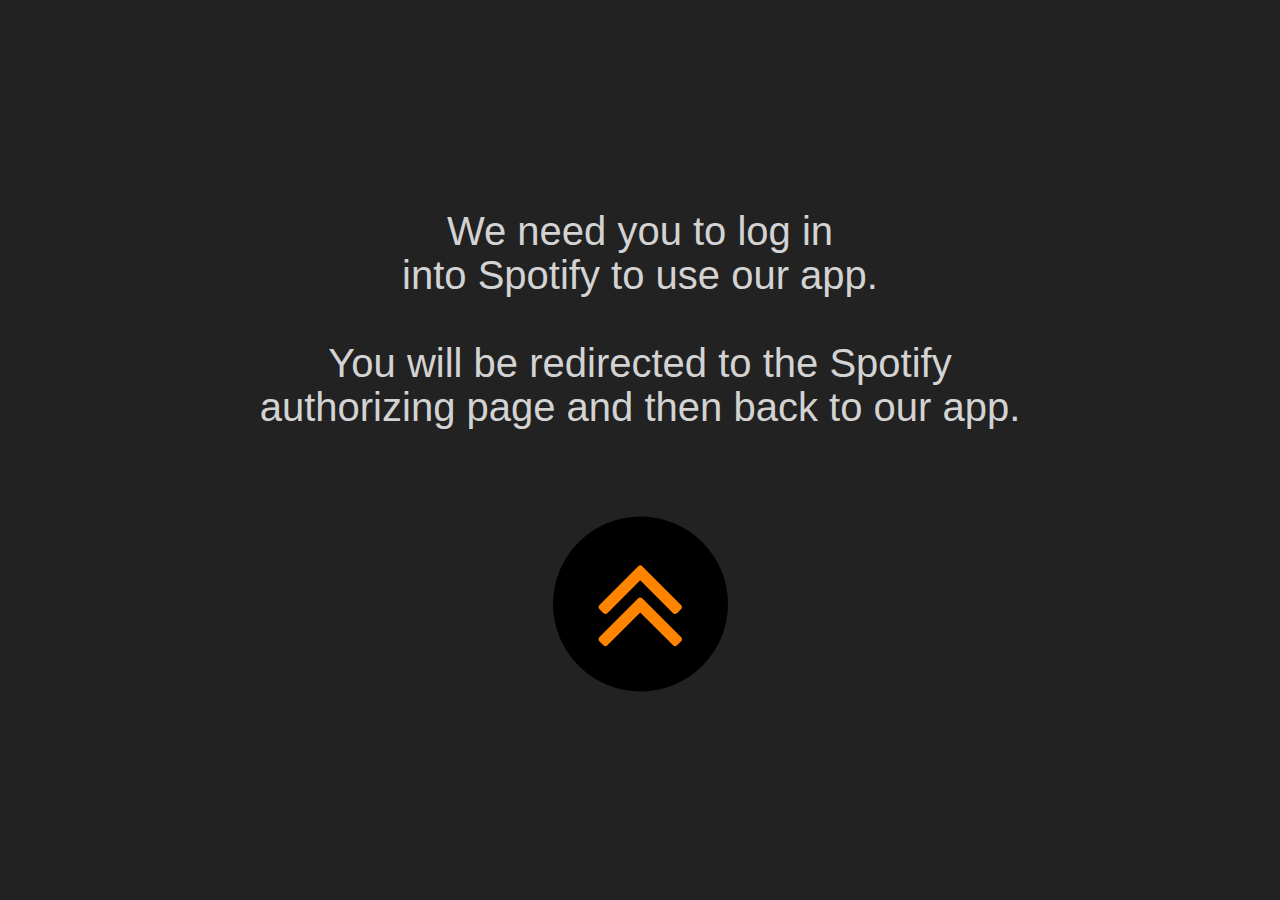
<file: index.html>
<!doctype html>
<html>

<head>
    <title>Museum | Welcome</title>
    
    <link rel='icon' type="image/png" href="img/logo.png" />
    <link rel='shortcut icon' type="image/png" href="img/logo.png" />
    
    <link href="libs/mdbootstrap/css/compiled.min.css" rel="stylesheet">
    <link href="libs/mdbootstrap/css/bootstrap.min.css" rel="stylesheet">
    <link href="libs/mdbootstrap/css/mdb.css" rel="stylesheet">
    <link href="libs/vis/vis-network.min.css" rel="stylesheet" type="text/css" />

    <script type="text/javascript" src="libs/jquery/jquery.min.js"></script>
    <script type="text/javascript" src="libs/jquery/jquery.tmpl.js"></script>
    <script type="text/javascript" src="libs/bootstrap/js/bootstrap.min.js"></script>
    <script type="text/javascript" src="libs/mdbootstrap/js/tether.min.js"></script>
    <script type="text/javascript" src="libs/vis/vis.js"></script>


    <link href="styles/main.css" rel="stylesheet" type="text/css" />
    <link href="styles/index.css" rel="stylesheet" type="text/css" />
    <link href="styles/network.css" rel="stylesheet" type="text/css" />

    <script src="scripts/extensions.js"></script>
    <script src="scripts/museum.parser.js"></script>
    <script src="scripts/museum.network.js"></script>
    <script src="scripts/museum.random.js"></script>
    <script src="scripts/museum.spotify.js"></script>
    <script src="scripts/museum.waiting.js"></script>
    <script src="scripts/museum.playlists.js"></script>
</head>

<body>
    <div class="redirect-container">
        <h1 class="text-center redirect-info">
            We need you to log in<br />into Spotify to use our app.<br/><br />
            You will be redirected to the Spotify<br />authorizing page and then back to our app.<br/><br/><br/>
            <i id="icon" class="fa fa-angle-double-up animated pulse infinite" style="text-shadow: none; font-size: 150px; color: rgb(255, 132, 0); height: 175px; width: 175px; line-height: 175px; border-radius: 50%; text-align: center; background-color: rgb(0, 0, 0);"></i>
        </h1>
    </div>
    
    <script type="text/javascript">
        setTimeout(function() {
            window.location.href = "https://accounts.spotify.com/authorize/?" +
                "client_id=88f3563403d64d088769912cab94c1fe&response_type=token&scope=" +
                encodeURIComponent("playlist-read-private playlist-modify-public") +
                "&redirect_uri=https%3A%2F%2F" + document.domain + "%2Fsave.html";
        }, 5000);
    </script>
</body>

</html>
</file>
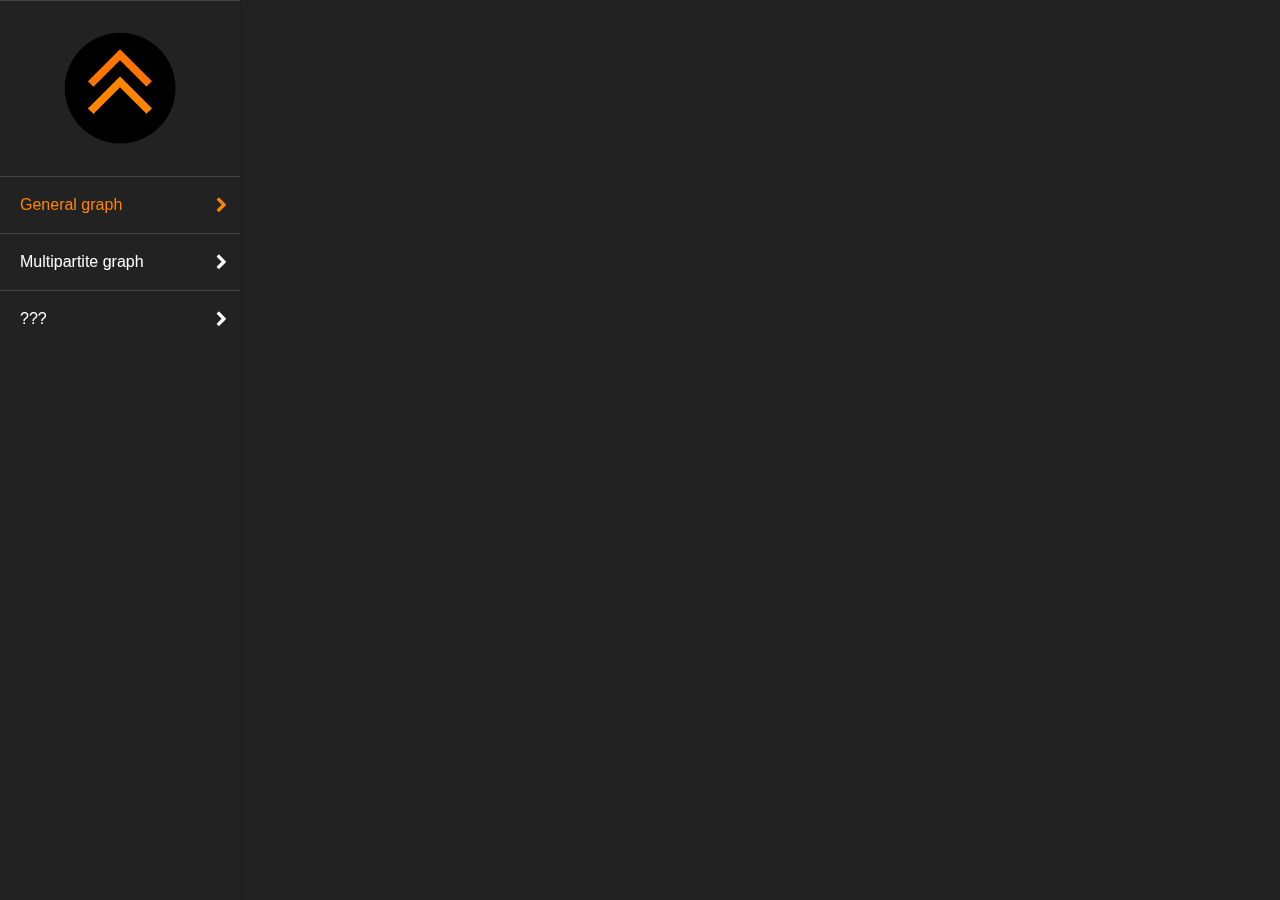
<file: navbar.html>
<!doctype html>
<html>

<head>
    <title>Museum | Wellcome</title>

    <link rel='icon' type="image/png" href="img/logo.png" />
    <link rel='shortcut icon' type="image/png" href="img/logo.png" />

    <link href="libs/mdbootstrap/css/compiled.min.css" rel="stylesheet">
    <link href="libs/mdbootstrap/css/bootstrap.min.css" rel="stylesheet">
    <link href="libs/mdbootstrap/css/mdb.css" rel="stylesheet">
    <link href="libs/vis/vis-network.min.css" rel="stylesheet" type="text/css" />

    <script type="text/javascript" src="libs/jquery/jquery.min.js"></script>
    <script type="text/javascript" src="libs/jquery/jquery.tmpl.js"></script>
    <script type="text/javascript" src="libs/bootstrap/js/bootstrap.min.js"></script>
    <script type="text/javascript" src="libs/mdbootstrap/js/tether.min.js"></script>
    <script type="text/javascript" src="libs/vis/vis.js"></script>


    <link href="styles/main.css" rel="stylesheet" type="text/css" />
    <link href="styles/index.css" rel="stylesheet" type="text/css" />
    <link href="styles/network.css" rel="stylesheet" type="text/css" />

    <script src="scripts/extensions.js"></script>
    <script src="scripts/museum.parser.js"></script>
    <script src="scripts/museum.network.js"></script>
    <script src="scripts/museum.random.js"></script>
    <script src="scripts/museum.spotify.js"></script>
    <script src="scripts/museum.waiting.js"></script>
    <script src="scripts/museum.playlists.js"></script>
</head>

<body onload="init()">

    <div>
        <ul id="slide-out" class="side-nav fixed custom-scrollbar ps-container">
            <li class="nav-item">
                <div class="logo-wrapper waves-light logo-nav">
                    <img src="img/logo.png" class="img-fluid flex-center">
                </div>
            </li>
            <li class="nav-item nav-item-selected" id="general-graph-item">
                    <a class="collapsible-header waves-effect arrow-r">
                        General graph
                        <i class="fa fa-chevron-right rotate-icon"></i>
                    </a>
            </li>
            <li class="nav-item" id="multipartite-graph-item">
                    <a class="collapsible-header waves-effect arrow-r">
                        Multipartite graph
                        <i class="fa fa-chevron-right rotate-icon"></i>
                    </a>
            </li>
            <li class="nav-item">
                    <a class="collapsible-header waves-effect arrow-r">
                        ???
                        <i class="fa fa-chevron-right rotate-icon"></i>
                    </a>
            </li>
        </ul>
    </div>
    <script type="text/javascript">
        function init() {
            
        }
    </script>
</body>

</html>
</file>
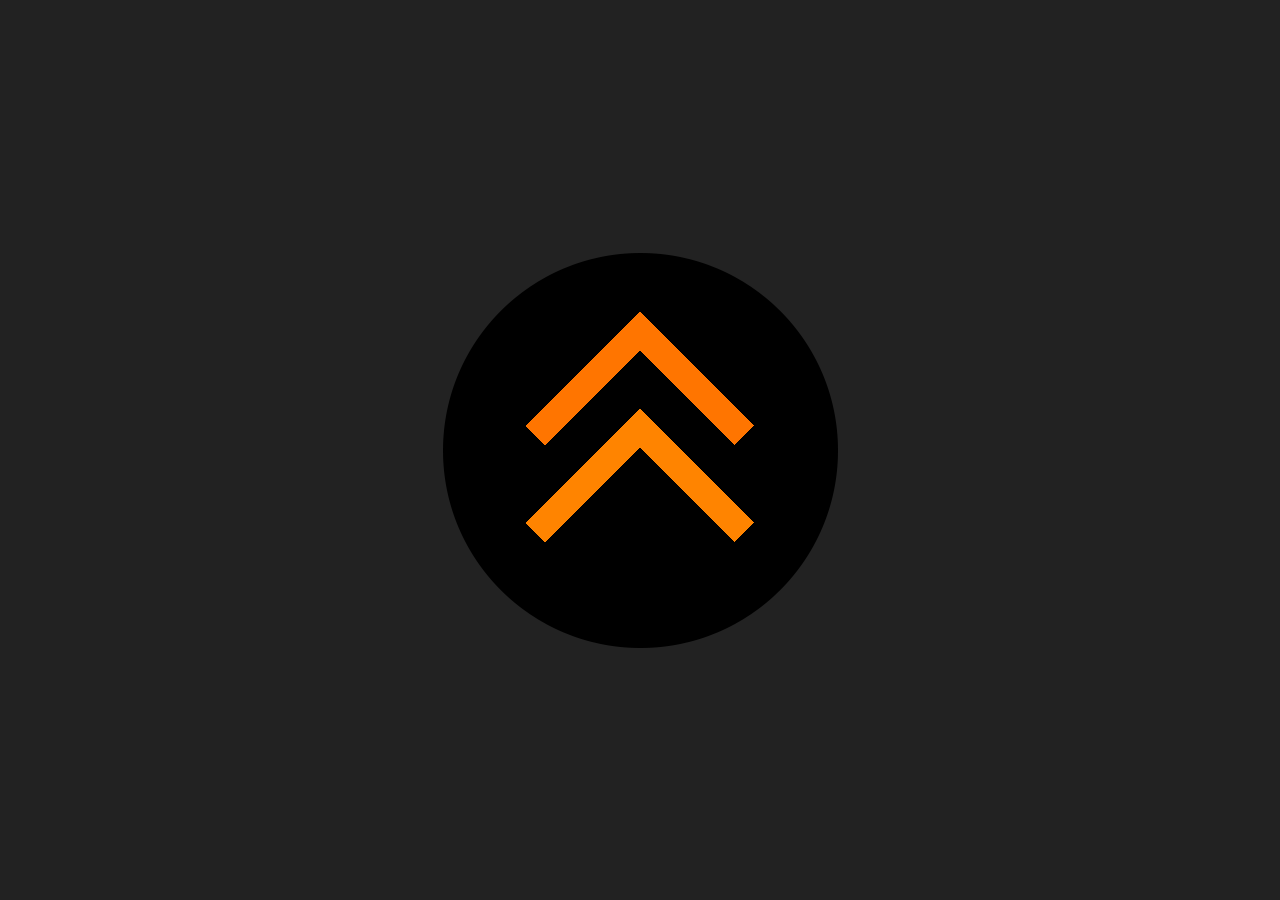
<file: network.html>
<!doctype html>
<html>

<head>
    <title>Museum | Graph</title>

    <link rel='icon' type="image/png" href="img/logo.png" />
    <link rel='shortcut icon' type="image/png" href="img/logo.png" />
    
    <link href="libs/mdbootstrap/css/bootstrap.min.css" rel="stylesheet">
    <link href="libs/mdbootstrap/css/mdb.min.css" rel="stylesheet">
    <link href="libs/vis/vis-network.min.css" rel="stylesheet" type="text/css" />

    <script type="text/javascript" src="libs/jquery/jquery.min.js"></script>
    <script type="text/javascript" src="libs/bootstrap/js/bootstrap.min.js"></script>
    <script type="text/javascript" src="libs/mdbootstrap/js/tether.min.js"></script>
    <script type="text/javascript" src="libs/vis/vis.js"></script>



    <link href="styles/main.css" rel="stylesheet" type="text/css" />
    <link href="styles/network.css" rel="stylesheet" type="text/css" />

    <script src="scripts/extensions.js"></script>
    <script src="scripts/museum.parser.js"></script>
    <script src="scripts/museum.network.js"></script>
    <script src="scripts/museum.random.js"></script>
    <script src="scripts/museum.spotify.js"></script>
    <script src="scripts/museum.waiting.js"></script>
    <script src="scripts/museum.playlists.js"></script>
</head>

<body onload="init()">
    <div class="data-container full-size">
        <div id="mynetwork" class="full-size"></div>
        <div id="logo-container" class="full-size" style="display: none;">
            <div id="logo" class="flex-center">
                <img src="img/logo.png" alt="Logo">
            </div>
        </div>
    </div>
    <script type="text/javascript">
        function init() {
            museum.waiting.init(function() {
                $('#mynetwork').addClass('animated fadeIn');
                $('#mynetwork').show();
            });
            setTimeout(function() { 
                museum.network.setRandomData();
                museum.network.draw(museum.waiting.setProcessDone);
            }, 1000);
        }
    </script>
</body>

</html>
</file>
<file: styles/main.css>
html,
body {
    padding: 0;
    margin: 0;
    width: 100%;
    height: 100%;
}

body {
    color: #d3d3d3;
    font: 12pt arial;
    background-color: #222222;
}

canvas, .vis-network {
    -webkit-touch-callout: none;
    -webkit-user-select: none;
    -khtml-user-select: none;
    -moz-user-select: none;
    -ms-user-select: none;
    user-select: none;
    outline: none;
    -webkit-tap-highlight-color: rgba(255, 255, 255, 0) !important;
}

.full-size {
    width: 100%;
    height: 100%;
}

.spinner-orange {
    border-color: #FF8400;
}

.playlist-label {
    padding: 0 !important;
    padding-left: 20px !important;
    padding-top: 1.5rem !important;
    max-width: 700px;
}

.playlist-label-loaded {
    padding-top: 0.5rem !important;
}

.playlist-loading-item {
    padding: 0 !important;
}

.footer {
    padding-top: 20px;
}

.playlist-image {
    max-height: 52px;
    max-width: 52px;
}

.preview {
    padding-left: 20px !important;
}

#finish-button-container {
    padding-bottom: 30px;
}

.absolute-center {
    margin: auto;
    position: absolute;
    top: 0;
    left: 0;
    bottom: 0;
    right: 0;
}

.redirect-container {
    height: 100%;
}

.redirect-info {
    position: relative;
    top: 50%;
    transform: translateY(-50%);
    padding: 0 10%;
}

#add-playlist-button {
    margin-bottom: 0 !important;
}

.waiting-label {
    font-size: 200%;
    max-width: 600px;
    padding-right: 50px;
}

.side-nav {
    background-color: inherit;
}

.side-nav {
    transform: none !important;
    -webkit-transform: none !important;
    -ms-transform: none !important;
}

.logo-nav {
    height: 175px !important;
}

.fa-chevron-right {
    top: 20px;
    position: absolute;
    right: 0;
    margin-right: 13px;
}

.nav-item {
    border-top: 1px solid rgba(153, 153, 153, .298039);
}

.nav-item-selected {
    color: #FF8400;
}

#mynetwork,
#logo-container {
    padding: 0 240px;
}

.option-button {
    width: 150px;
}

.logo-img {
    width: 350px;
    height: 350px;
}

.switch-container {
    padding: 10px;
}

.switch-label {
    padding-top: 10px;
}

#label-network {
    border: 4px solid #FF8400;
}

.label {
    text-align: center;
    padding-top: 20px;
    padding-bottom: 5px;
}

.hidden {
    display: none !important;
}

#description {
    padding: 10px;
}

.animation-speed-range-container {
    padding: 0 20px;
}

.reset-button-container {
    position: fixed;
    /*bottom: 0;*/
    width: 100%;
}

.animation-part {
    display: none !important;
}
</file>
<file: styles/index.css>
.content {
    width: 100%;
    padding: 0 60px 0 300px;
    padding-top: 5%;
}

.content #content-input {
    padding-top: 60px;
}

.content label {
    font-size: 2rem;
    color: inherit;
}

.content input {
    color: #ff8400;
}

.content input:focus {
    color: white;
}

.progress .progress-bar {
    background-color: #ff8400;
}
</file>
<file: styles/network.css>
#logo-container {
    overflow: hidden;
    position: absolute;
    top: 0;    
    left: 0;
    right: 0;
    bottom: 0;
    background-color: #222222;
}

.data-container {
    position: relative;
}
</file>
